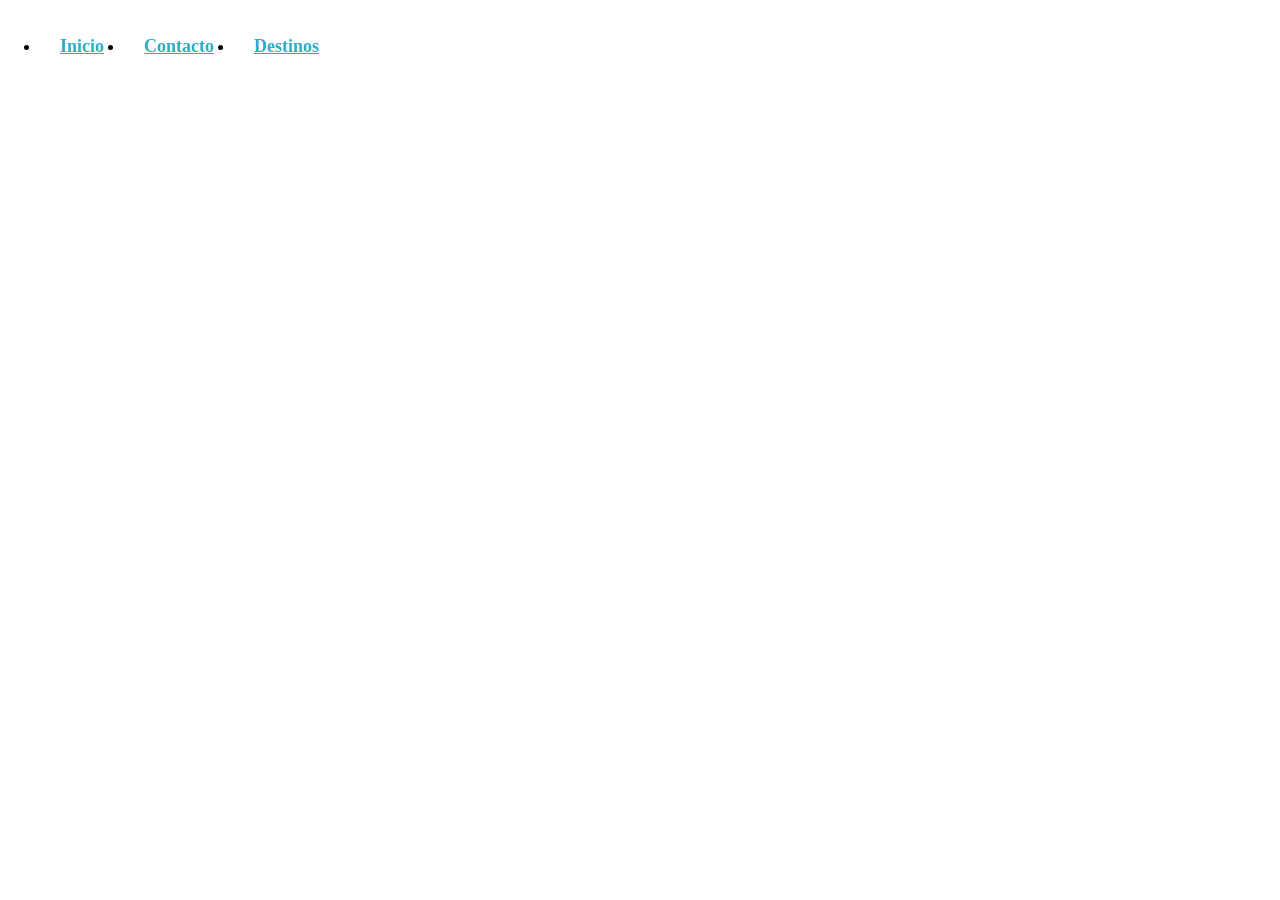
<file: Hipiu/index.html>
<!DOCTYPE html>
<html lang="es">
<head>
    <meta charset="UTF-8">
    <meta name="viewport" content="width=device-width, initial-scale=1.0">
    <title>Document</title>
    <link rel="stylesheet" href="assets/index.css" />
</head>
<body>
    <header class = "menu">
        <nav class = "navbar">
            <ul>
                <li><a href = "#">Inicio</a></li>
                <li><a href = "#">Contacto</a></li>
                <li><a href = "#">Destinos</a></li>
            </ul>
        </nav>
    </header>
    <main>

    <section id="hero">
    </section>

    <section id="destinos">
    </section>

    <section id="paquetes">
    </section>

    <section id="servicios">
    </section>

    <section id="testimonios">
    </section>

    <section id="cta">
    </section>

    </main>

    <footer>
    </footer>
</body>
</html>
</file>
<file: Hipiu/assets/index.css>
.menu{
    position: absolute;
    top: 0;
    left: 0;
    right: 0;
    display: flex;
    align-items: center;
    justify-content: space-between;
    z-index: 1000;
}
.menu .navbar ul li{
    position: relative;
    float: left;
}

.menu .navbar ul li a{
    font-size: 18px;
    padding: 20px;
    font-weight: 600;
    color: #2caec8;
    display: block;
}

.menu .navbar ul li a:hover{
    color: #5be1ef;
}

.menu label{
    cursor: pointer;
    display: none;
}
</file>
